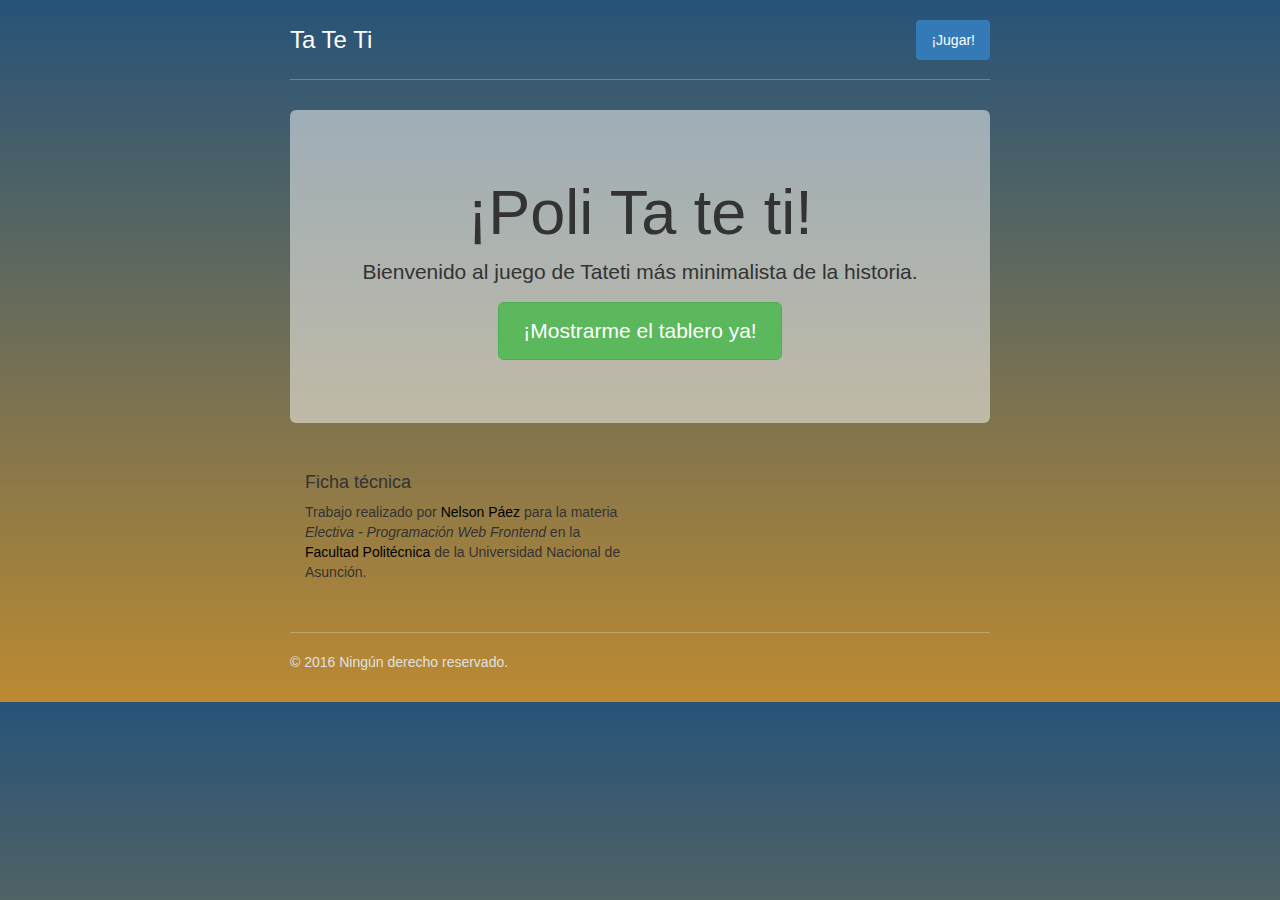
<file: index.html>
<!doctype html><html lang=""><head><meta charset="utf-8"><meta name="description" content=""><meta name="viewport" content="width=device-width,initial-scale=1"><title>Ta Te Ti</title><link rel="apple-touch-icon" href="apple-touch-icon.png"><!-- Place favicon.ico in the root directory --><link rel="stylesheet" href="styles/vendor.css"><link rel="stylesheet" href="styles/main.css"></head><body><div class="container"><div class="header"><ul class="nav nav-pills pull-right"><li class="active"><a href="#" data-jugar>¡Jugar!</a></li></ul><h3 id="titulo" class="text-muted">Ta Te Ti <span id="turno"></span></h3></div><div id="contenedor" class="jumbotron"><h1>¡Poli Ta te ti!</h1><p class="lead">Bienvenido al juego de Tateti más minimalista de la historia.</p><p><a class="btn btn-lg btn-success" href="#" data-jugar>¡Mostrarme el tablero ya!</a></p></div><!-- Tablero que se clonará para cada juego --><div id="tablero-ejemplo" class="hidden"><table class="table table-bordered tateti"><tbody><tr data-fila="1"><td data-columna="1"></td><td data-columna="2"></td><td data-columna="3"></td></tr><tr data-fila="2"><td data-columna="1"></td><td data-columna="2"></td><td data-columna="3"></td></tr><tr data-fila="3"><td data-columna="1"></td><td data-columna="2"></td><td data-columna="3"></td></tr></tbody></table></div><!-- end Tablero --><div class="row ficha-tecnica"><div class="col-lg-6"><h4>Ficha técnica</h4><p>Trabajo realizado por <a href="http://sirnapa.xyz/">Nelson Páez</a> para la materia <em>Electiva - Programación Web Frontend</em> en la <a href="http://pol.una.py">Facultad Politécnica</a> de la Universidad Nacional de Asunción.</p></div></div><div class="footer"><p>&copy; 2016 Ningún derecho reservado.</p></div></div><!-- Modal para mensajes --><div id="modal-mensajes" class="modal fade" tabindex="-1" role="dialog"><div class="modal-dialog" role="document"><div class="modal-content"><div class="modal-body"><p data-mensaje>One fine body&hellip;</p></div><div class="modal-footer"><button type="button" class="btn btn-default" data-dismiss="modal">Cerrar</button> <button type="button" class="btn btn-primary" data-jugar data-dismiss="modal">Jugar</button></div></div><!-- /.modal-content --></div><!-- /.modal-dialog --></div><!-- /.modal --><!-- end modal --><script src="scripts/vendor.js"></script><script src="scripts/plugins.js"></script><!-- Toda la logica del juego se encuentra en main.js --><script src="scripts/main.js"></script></body></html>
</file>
<file: styles/main.css>
body{background:-webkit-linear-gradient(#265379,#bc8a31);background:linear-gradient(#265379,#bc8a31);padding-top:20px;padding-bottom:20px}.ficha-tecnica,.footer,.header{padding-left:15px;padding-right:15px}.header{border-bottom:1px solid hsla(0,0%,100%,.25)}.header h3{margin-top:0;margin-bottom:0;line-height:40px;padding-bottom:19px;color:#fff}.footer{padding-top:19px;color:#e0e0e0;border-top:1px solid hsla(0,0%,100%,.25)}.container-narrow>hr{margin:30px 0}.jumbotron{text-align:center;border-bottom:1px solid #e5e5e5;background:hsla(0,0%,100%,.5)}.jumbotron .btn{font-size:21px;padding:14px 24px}.ficha-tecnica{margin:40px 0}.ficha-tecnica p+h4{margin-top:28px}.ficha-tecnica a{color:#000}.turno{text-transform:capitalize}table.tateti{border:none}table.tateti tr td{cursor:pointer;border-color:#333;font-size:2em}table.tateti tr td[data-jugador=o],table.tateti tr td[data-jugador=x]{cursor:not-allowed;color:#fff;font-weight:700;text-align:center;text-transform:capitalize}table.tateti tr td[data-jugador=x]{background:#265379}table.tateti tr td[data-jugador=o]{background:#bc8a31}table.tateti tr td:first-child{border-left:none}table.tateti tr td:last-child{border-right:none}table.tateti tr:first-child td{border-top:none}table.tateti tr:last-child td{border-bottom:none}@media screen and (min-width:768px){.container{max-width:730px}.ficha-tecnica,.footer,.header{padding-left:0;padding-right:0}.header{margin-bottom:30px}.jumbotron{border-bottom:0}}
</file>
